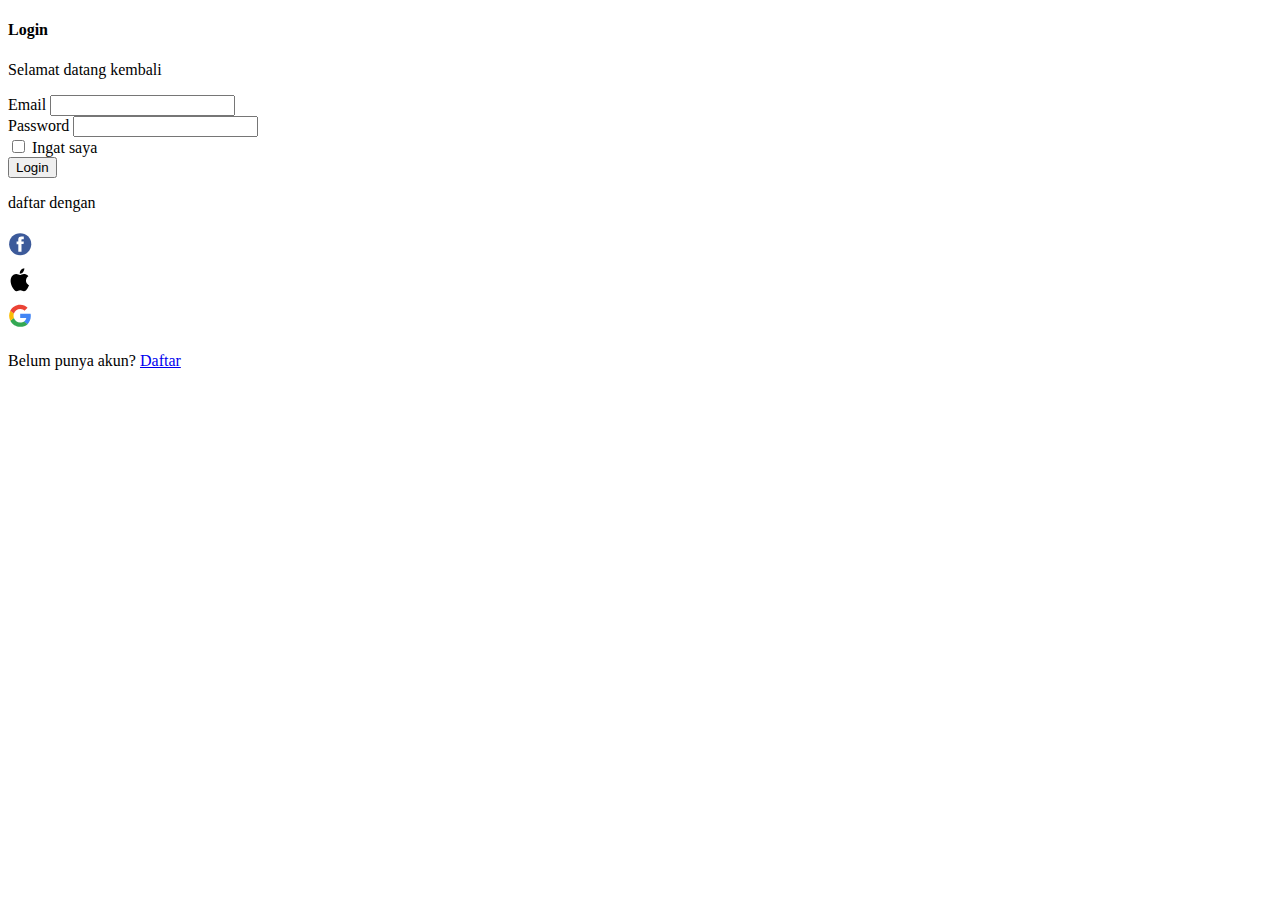
<file: kosong.html>
<!DOCTYPE html>
<html lang="en">
<head>
    <meta charset="UTF-8">
    <meta http-equiv="X-UA-Compatible" content="IE=edge">
    <meta name="viewport" content="width=device-width, initial-scale=1.0">
    <title>Document</title>
</head>
<body>
    <div class="container">
        <div class="row">
            <div class="col-xl-4 col-lg-5 col-md-7 mx-auto">
              <div class="card z-index-0 mt-7">
                  <div class="card-header p-0 position-relative mt-n4 mx-3 z-index-2">
                      <div class="bg-gradient-info shadow-info border-radius-lg py-3 pe-1 text-center py-4">
                          <h4 class="font-weight-bolder text-white mt-1 mb-0">Login</h4>
                          <p class="mb-1 text-sm text-white">Selamat datang kembali</p>
                      </div>
                  </div>
                  <div class="error inside-alert"></div>
                  <div class="card-body pb-0">
                      <form>
                          <div class="input-group input-group-outline mb-3">
                              <label class="form-label">Email</label>
                              <input type="email" class="form-control">
                          </div>
                          <div class="input-group input-group-outline mb-4">
                              <label class="form-label">Password</label>
                              <input type="password" class="form-control">
                          </div>
                          <div class="form-check form-switch d-flex align-items-center">
                              <input class="form-check-input" type="checkbox" id="rememberMe">
                              <label class="form-check-label my-auto ms-2" for="rememberMe">Ingat saya</label>
                          </div>
                          <div class="text-center">
                              <button type="button" class="btn bg-gradient-info w-100 mt-4 mb-2">Login</button>
                          </div>
                      </form>
                  </div>
                  <div class="card-footer text-center pt-0 px-sm-4 px-1">
                      <div class="row px-xl-5 px-sm-4 px-3">
                          <div class="mt-3 mb-4 position-relative text-center">
                              <p class="text-sm font-weight-bold text-secondary text-border d-inline z-index-2 bg-white px-3">
                                  daftar dengan
                              </p>
                          </div>
                          <div class="col-3 ms-auto px-1">
                              <a class="btn btn-outline-light w-100 p-3" href="javascript:;">
                                  <svg width="24px" height="32px" viewBox="0 0 64 64" version="1.1" xmlns="http://www.w3.org/2000/svg" xmlns:xlink="http://www.w3.org/1999/xlink">
                                      <g stroke="none" stroke-width="1" fill="none" fill-rule="evenodd">
                                          <g id="facebook-3" transform="translate(3.000000, 3.000000)" fill-rule="nonzero">
                                              <circle id="Oval" fill="#3C5A9A" cx="29.5091719" cy="29.4927506" r="29.4882047"></circle>
                                              <path d="M39.0974944,9.05587273 L32.5651312,9.05587273 C28.6886088,9.05587273 24.3768224,10.6862851 24.3768224,16.3054653 C24.395747,18.2634019 24.3768224,20.1385313 24.3768224,22.2488655 L19.8922122,22.2488655 L19.8922122,29.3852113 L24.5156022,29.3852113 L24.5156022,49.9295284 L33.0113092,49.9295284 L33.0113092,29.2496356 L38.6187742,29.2496356 L39.1261316,22.2288395 L32.8649196,22.2288395 C32.8649196,22.2288395 32.8789377,19.1056932 32.8649196,18.1987181 C32.8649196,15.9781412 35.1755132,16.1053059 35.3144932,16.1053059 C36.4140178,16.1053059 38.5518876,16.1085101 39.1006986,16.1053059 L39.1006986,9.05587273 L39.0974944,9.05587273 L39.0974944,9.05587273 Z" fill="#FFFFFF"></path>
                                          </g>
                                      </g>
                                  </svg>
                              </a>
                          </div>
                          <div class="col-3 px-1">
                              <a class="btn btn-outline-light w-100 p-3" href="javascript:;">
                                  <svg width="24px" height="32px" viewBox="0 0 64 64" version="1.1" xmlns="http://www.w3.org/2000/svg" xmlns:xlink="http://www.w3.org/1999/xlink">
                                      <g stroke="none" stroke-width="1" fill="none" fill-rule="evenodd">
                                          <g id="apple-black" transform="translate(7.000000, 0.564551)" fill="#000000" fill-rule="nonzero">
                                              <path d="M40.9233048,32.8428307 C41.0078713,42.0741676 48.9124247,45.146088 49,45.1851909 C48.9331634,45.4017274 47.7369821,49.5628653 44.835501,53.8610269 C42.3271952,57.5771105 39.7241148,61.2793611 35.6233362,61.356042 C31.5939073,61.431307 30.2982233,58.9340578 25.6914424,58.9340578 C21.0860585,58.9340578 19.6464932,61.27947 15.8321878,61.4314159 C11.8738936,61.5833617 8.85958554,57.4131833 6.33064852,53.7107148 C1.16284874,46.1373849 -2.78641926,32.3103122 2.51645059,22.9768066 C5.15080028,18.3417501 9.85858819,15.4066355 14.9684701,15.3313705 C18.8554146,15.2562145 22.5241194,17.9820905 24.9003639,17.9820905 C27.275104,17.9820905 31.733383,14.7039812 36.4203248,15.1854154 C38.3824403,15.2681959 43.8902255,15.9888223 47.4267616,21.2362369 C47.1417927,21.4153043 40.8549638,25.1251794 40.9233048,32.8428307 M33.3504628,10.1750144 C35.4519466,7.59650964 36.8663676,4.00699306 36.4804992,0.435448578 C33.4513624,0.558856931 29.7884601,2.48154382 27.6157341,5.05863265 C25.6685547,7.34076135 23.9632549,10.9934525 24.4233742,14.4943068 C27.7996959,14.7590956 31.2488715,12.7551531 33.3504628,10.1750144" id="Shape"></path>
                                          </g>
                                      </g>
                                  </svg>
                              </a>
                          </div>
                          <div class="col-3 me-auto px-1">
                              <a class="btn btn-outline-light w-100 p-3" href="javascript:;">
                                  <svg width="24px" height="32px" viewBox="0 0 64 64" version="1.1" xmlns="http://www.w3.org/2000/svg" xmlns:xlink="http://www.w3.org/1999/xlink">
                                      <g stroke="none" stroke-width="1" fill="none" fill-rule="evenodd">
                                          <g id="google-icon" transform="translate(3.000000, 2.000000)" fill-rule="nonzero">
                                              <path d="M57.8123233,30.1515267 C57.8123233,27.7263183 57.6155321,25.9565533 57.1896408,24.1212666 L29.4960833,24.1212666 L29.4960833,35.0674653 L45.7515771,35.0674653 C45.4239683,37.7877475 43.6542033,41.8844383 39.7213169,44.6372555 L39.6661883,45.0037254 L48.4223791,51.7870338 L49.0290201,51.8475849 C54.6004021,46.7020943 57.8123233,39.1313952 57.8123233,30.1515267" fill="#4285F4"></path>
                                              <path d="M29.4960833,58.9921667 C37.4599129,58.9921667 44.1456164,56.3701671 49.0290201,51.8475849 L39.7213169,44.6372555 C37.2305867,46.3742596 33.887622,47.5868638 29.4960833,47.5868638 C21.6960582,47.5868638 15.0758763,42.4415991 12.7159637,35.3297782 L12.3700541,35.3591501 L3.26524241,42.4054492 L3.14617358,42.736447 C7.9965904,52.3717589 17.959737,58.9921667 29.4960833,58.9921667" fill="#34A853"></path>
                                              <path d="M12.7159637,35.3297782 C12.0932812,33.4944915 11.7329116,31.5279353 11.7329116,29.4960833 C11.7329116,27.4640054 12.0932812,25.4976752 12.6832029,23.6623884 L12.6667095,23.2715173 L3.44779955,16.1120237 L3.14617358,16.2554937 C1.14708246,20.2539019 0,24.7439491 0,29.4960833 C0,34.2482175 1.14708246,38.7380388 3.14617358,42.736447 L12.7159637,35.3297782" fill="#FBBC05"></path>
                                              <path d="M29.4960833,11.4050769 C35.0347044,11.4050769 38.7707997,13.7975244 40.9011602,15.7968415 L49.2255853,7.66898166 C44.1130815,2.91684746 37.4599129,0 29.4960833,0 C17.959737,0 7.9965904,6.62018183 3.14617358,16.2554937 L12.6832029,23.6623884 C15.0758763,16.5505675 21.6960582,11.4050769 29.4960833,11.4050769" fill="#EB4335"></path>
                                          </g>
                                      </g>
                                  </svg>
                              </a>
                          </div>
                      </div>
                      <p class="mb-0 mt-3 text-sm mx-auto">
                          Belum punya akun?
                          <a href="javascript: showRegisterForm();" class="text-info text-gradient font-weight-bold">Daftar</a>
                      </p>
                  </div>
              </div>
            </div>
          </div>
    </div>
</body>
</html>
</file>
